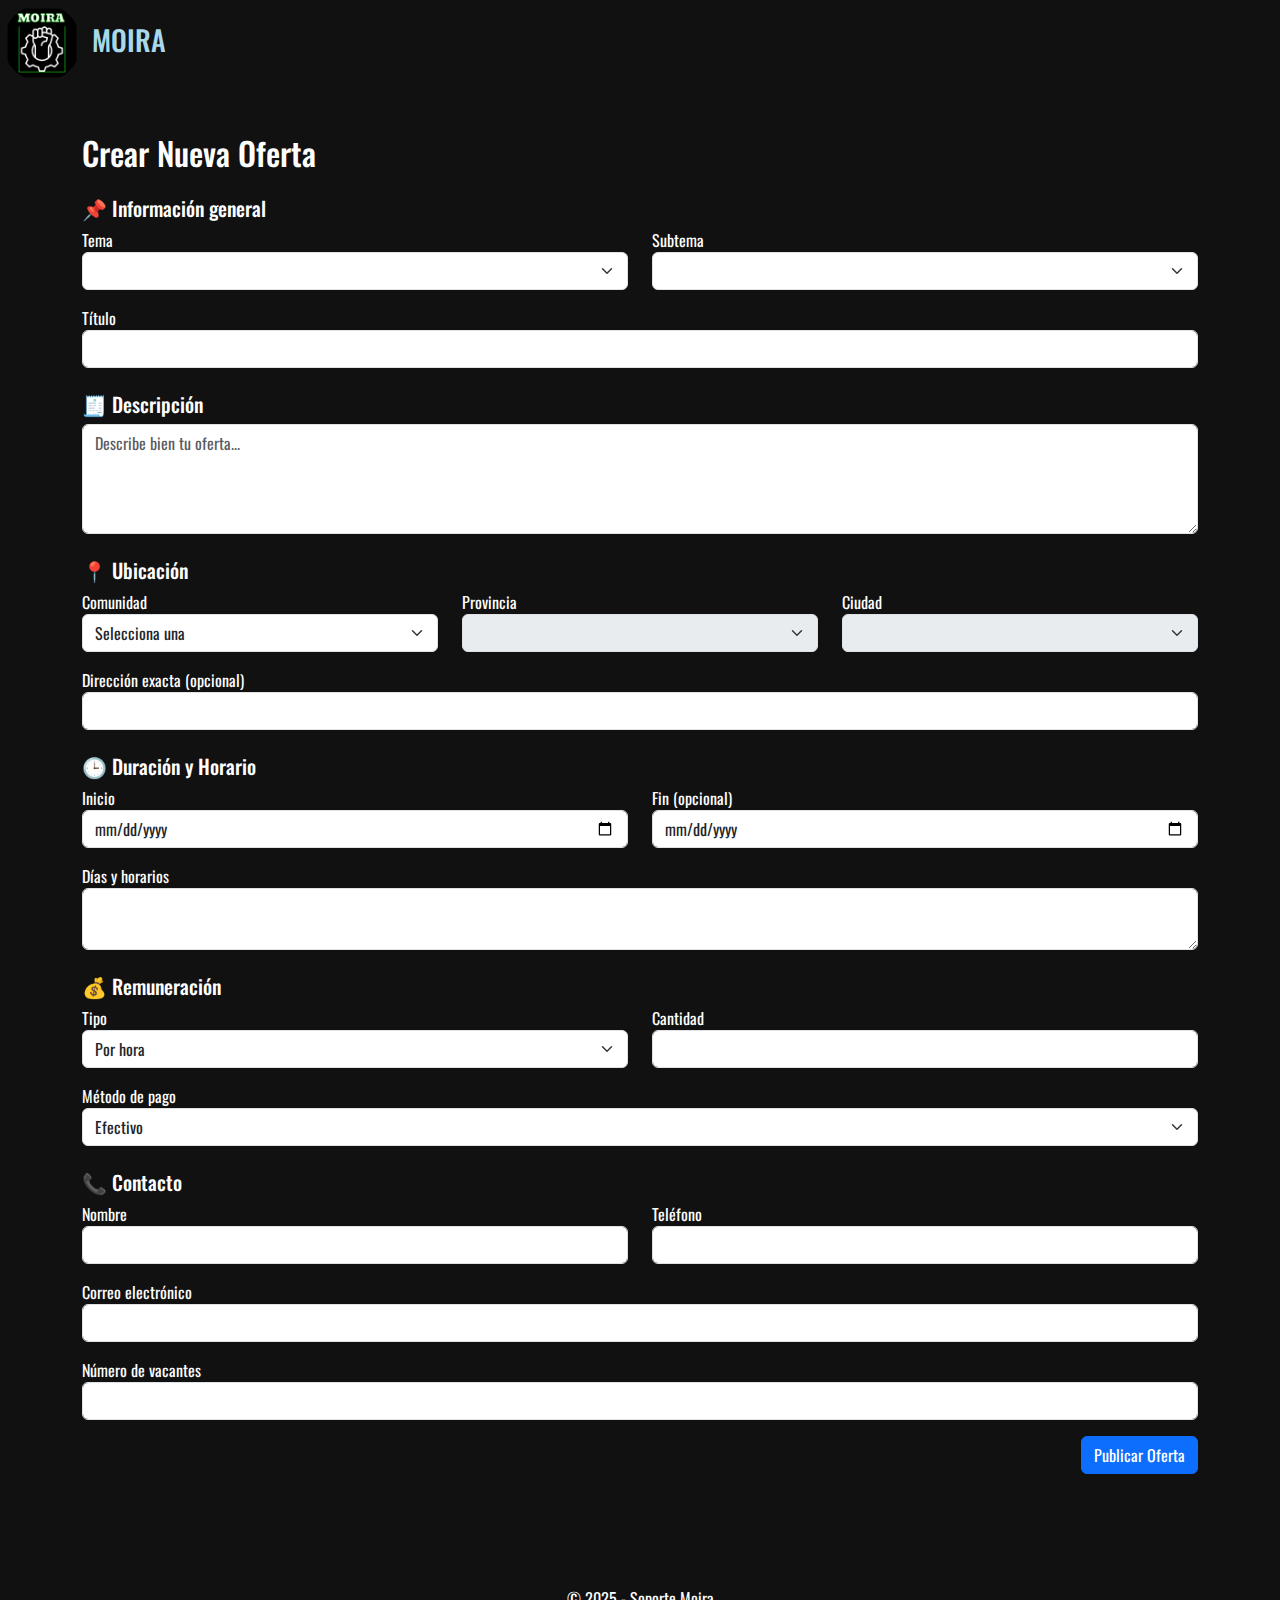
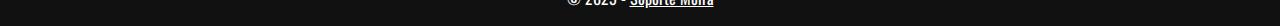
<file: nueva-oferta.html>
<!DOCTYPE html>
<html lang="es">
<head>
  <meta charset="UTF-8">
  <meta name="viewport" content="width=device-width, initial-scale=1.0">
  <title>Moira</title>
  <link href="https://cdn.jsdelivr.net/npm/bootstrap@5.3.3/dist/css/bootstrap.min.css" rel="stylesheet">
  <link rel="stylesheet" href="style.css">
  <link rel="preconnect" href="https://fonts.googleapis.com">
  <link rel="preconnect" href="https://fonts.gstatic.com" crossorigin>
  <link href="https://fonts.googleapis.com/css2?family=Oswald:wght@200..700&display=swap" rel="stylesheet">
  <link rel="icon" href="source/img/moira-logo.png" type="image/png" class="url-logo">
</head>

<body>

  <!-- Reutiliza el navbar que ya tienes -->
  <nav class="navbar navbar-expand-lg navbar-light bg-dark">
    <div class="container-fluid">
      <a class="navbar-brand d-flex" href="index.html">
        <img src="source/img/moira-logo.png" alt="Moira" class="moira-logo" />
        <h3 class="sublogo">MOIRA</h3>
      </a>
    </div>
  </nav>

  <!-- Contenido principal -->
  <div class="container py-5">
    <h2 class="mb-4">Crear Nueva Oferta</h2>
    <form id="formCrearOferta">

      <!-- Información general -->
      <h5>📌 Información general</h5>
      <div class="row">
        <div class="col-md-6 mb-3">
          <label for="tema">Tema</label>
          <select id="tema" name="tema" class="form-select" required></select>
        </div>
        <div class="col-md-6 mb-3">
          <label for="subtema">Subtema</label>
          <select id="subtema" name="subtema" class="form-select" required></select>
        </div>
      </div>

      <div class="mb-3">
        <label for="titulo">Título</label>
        <input type="text" id="titulo" name="titulo" class="form-control" required />
      </div>

      <!-- Descripción -->
      <h5 class="mt-4">🧾 Descripción</h5>
      <div class="mb-3">
        <textarea id="descripcion" name="descripcion" class="form-control" rows="4" placeholder="Describe bien tu oferta..." required></textarea>
      </div>

      <!-- Ubicación -->
      <h5 class="mt-4">📍 Ubicación</h5>
      <div class="row">
        <div class="col-md-4 mb-3">
          <label for="comunidad">Comunidad</label>
          <select id="comunidad" class="form-select" required>
            <option value="">Selecciona una</option>
          </select>
        </div>
        <div class="col-md-4 mb-3">
          <label for="provincia">Provincia</label>
          <select id="provincia" class="form-select" disabled required></select>
        </div>
        <div class="col-md-4 mb-3">
          <label for="ciudad">Ciudad</label>
          <select id="ciudad" class="form-select" disabled required></select>
        </div>
      </div>

      <div class="mb-3">
        <label for="direccion">Dirección exacta (opcional)</label>
        <input type="text" id="direccion" class="form-control" />
      </div>

      <!-- Fechas y horario -->
      <h5 class="mt-4">🕒 Duración y Horario</h5>
      <div class="row">
        <div class="col-md-6 mb-3">
          <label for="fechaInicio">Inicio</label>
          <input type="date" id="fechaInicio" class="form-control" required />
        </div>
        <div class="col-md-6 mb-3">
          <label for="fechaFin">Fin (opcional)</label>
          <input type="date" id="fechaFin" class="form-control" />
        </div>
      </div>
      <div class="mb-3">
        <label for="diasHorarios">Días y horarios</label>
        <textarea id="diasHorarios" class="form-control" rows="2" required></textarea>
      </div>

      <!-- Remuneración -->
      <h5 class="mt-4">💰 Remuneración</h5>
      <div class="row">
        <div class="col-md-6 mb-3">
          <label for="tipoRemuneracion">Tipo</label>
          <select id="tipoRemuneracion" class="form-select" required>
            <option value="Por hora">Por hora</option>
            <option value="Por día">Por día</option>
            <option value="Por proyecto">Por proyecto</option>
            <option value="A convenir">A convenir</option>
          </select>
        </div>
        <div class="col-md-6 mb-3">
          <label for="cantidad">Cantidad</label>
          <input type="number" id="cantidad" class="form-control" step="0.01" required />
        </div>
      </div>

      <div class="mb-3">
        <label for="tipoPago">Método de pago</label>
        <select id="tipoPago" class="form-select" required>
          <option value="Efectivo">Efectivo</option>
          <option value="Transferencia">Transferencia</option>
          <option value="A convenir">A convenir</option>
        </select>
      </div>

      <!-- Contacto -->
      <h5 class="mt-4">📞 Contacto</h5>
      <div class="row">
        <div class="col-md-6 mb-3">
          <label for="nombreOfertante">Nombre</label>
          <input type="text" id="nombreOfertante" class="form-control" required />
        </div>
        <div class="col-md-6 mb-3">
          <label for="telefono">Teléfono</label>
          <input type="tel" id="telefono" class="form-control" required />
        </div>
      </div>
      <div class="mb-3">
        <label for="email">Correo electrónico</label>
        <input type="email" id="email" class="form-control" />
      </div>

      <div class="mb-3">
        <label for="vacantes">Número de vacantes</label>
        <input type="number" id="vacantes" class="form-control" min="1" required />
      </div>

      <!-- Botón de envío -->
      <div class="text-end">
        <button type="submit" class="btn btn-primary">Publicar Oferta</button>
      </div>
    </form>
  </div>

  <!-- Footer común -->
  <footer class="text-center text-white mt-5" style="background-color: #000">
    <div class="p-3">© 2025 - <a class="text-white" href="contacto.html">Soporte Moira</a></div>
  </footer>

  <!-- Scripts -->
  <script src="https://code.jquery.com/jquery-3.6.0.min.js"></script>
  <script src="script.js"></script>
</body>
</html>
</file>
<file: style.css>
body {
  color: white !important;
  font-family: "Oswald", sans-serif !important;
  font-optical-sizing: auto !important;
  font-weight: 400;
  font-style: normal !important;
  background-color: #111111;
  margin: 0 !important;
  padding: 0 !important;
  height: 100% !important;
  overflow-x: hidden !important;
}
.url-logo{
  border-radius: 50px !important;
}
.navbar.navbar-expand-lg.navbar-light.bg-dark {
  color: white !important;
  background-color: #111111 !important;
}

.nav-link.active {
  color: #a8d8ea !important;
}

.moira-logo {
  width: 60px !important;
  border-radius: 100%;
  padding: 0 !important;
  margin: 0 !important;
  transform: scale(1.3) !important;
}

.sublogo {
  margin-left: 20px;
  margin-top: 10px;
  color: #a8d8ea;
}

.navbar-toggler {
  background: none !important;
  border: none !important;
  color: white !important;
  font-size: 1.5rem !important;
}

.nav-link {
  color: white !important;
}

.custom-toggler-icon {
  display: inline-block;
  width: 1.5em;
  height: 1.5em;
  background-image: url("data:image/svg+xml,%3csvg xmlns='http://www.w3.org/2000/svg' fill='%23ffffff' viewBox='0 0 30 30'%3e%3cpath stroke='rgba(255, 255, 255, 1)' stroke-width='2' d='M4 7h22M4 15h22M4 23h22'/%3e%3c/svg%3e");
  background-repeat: no-repeat;
  background-position: center;
  background-size: 100% 100%;
}

/*video*/
.video-container {
  position: relative;
  width: 100%;
  height: 100vh;
  overflow: hidden;
}

.video-container video {
  position: absolute;
  top: 50%;
  left: 50%;
  min-width: 100%;
  min-height: 100%;
  width: auto;
  height: auto;
  transform: translate(-50%, -50%);
  object-fit: cover;
  z-index: -1;
}

.video-overlay {
  position: absolute;
  top: 0;
  left: 0;
  width: 100%;
  height: 100%;
  background: #1d1d1d96;
  /*background: linear-gradient(0deg,#a8d8ea71 0%, #111111 100%);
  */
  z-index: 0;
}

.info {
  position: absolute;
  top: 50%;
  left: 50%;
  transform: translate(-50%, -50%);
  z-index: 1;
  color: white;
  flex-wrap: wrap;
}

.info-box {
  background-color: #111111;
  padding: 2rem;
  border-radius: 10px;
  min-width: 250px;
  max-width: 300px;
}

.acceso {
  border: none;
  padding: 8px;
  border-radius: 15px;
  background-color: #a8d8ea;
  font-weight: 600;
  text-decoration: none;
  color: #111111;
}

.acceso:hover {
  background-color: #b8ecff;
}

/*Sesion*/
.contenedor-sesion {
  display: grid;
  grid-template-columns: repeat(2,1fr);
  margin-bottom: 120px !important;
}

.izq-sesion {
}

.logo-sesion {
  width: 50%;
  margin-left: 25%;
  margin-top: 10%;
}

.der-sesion {}

.form-sesion {
}
.form-sesion.p-5{
margin-top: 75px;
}
.mb-3.registro{
  width: 75%;
}
.pasarela-sesion{
  color: #a8d8ea;
}
.pasarela-sesion:hover{
  color: #c2efff;
}
.btn.btn-primary.registrarse{
  width: 75%;
background-color: #a8d8ea;
  color: #111111;
  font-weight: 800;
  border: none;
}
.btn.btn-primary.registrarse:hover{
  background-color: #c2efff;
}
.btn.btn-primary.sesion{
  width: 75%;
background-color: #a8d8ea;
  color: #111111;
  font-weight: 800;
  border: none;
}
.btn.btn-primary.sesion:hover{
  background-color: #c2efff;
}
/*OFERTAR*/
.misofertas{
  color: white !important;
  text-align: center;
}
.crearoferta{
  background-color: #a8d8ea;
  color: #111111;
  text-decoration: none !important;
  padding: 5px;
  border-radius: 10px;
  border: none;
}
.crearoferta:hover{
  background-color: #b8ecff;
}
#modalCrearOferta{
  color: #111111 !important;
}
/*Usuario*/
.contenedor-perfil {
  display: flex;
  justify-content: center;
  align-items: center;
  margin-top: 70px;
}

.perfil-card {
  background-color: #222222;
  padding: 30px;
  border-radius: 16px;
  text-align: center;
  max-width: 400px;
  width: 100%;
}

.perfil-foto {
  width: 120px;
  height: 120px;
  border-radius: 50%;
  object-fit: cover;
  margin-bottom: 1rem;
}

.perfil-card h2 {
  margin: 0;
}

.perfil-card p {
  color: rgb(199, 199, 199);
}

/*footer*/
footer {
  color: white !important;
  background-color: #111111 !important;
  text-align: center;
}

.col-md-4.webs {
  display: flex;
  flex-direction: column;
}

.enlacefooter {
  color: red;
}

.enlacefooter:hover {
  color: brown;
}
</file>
